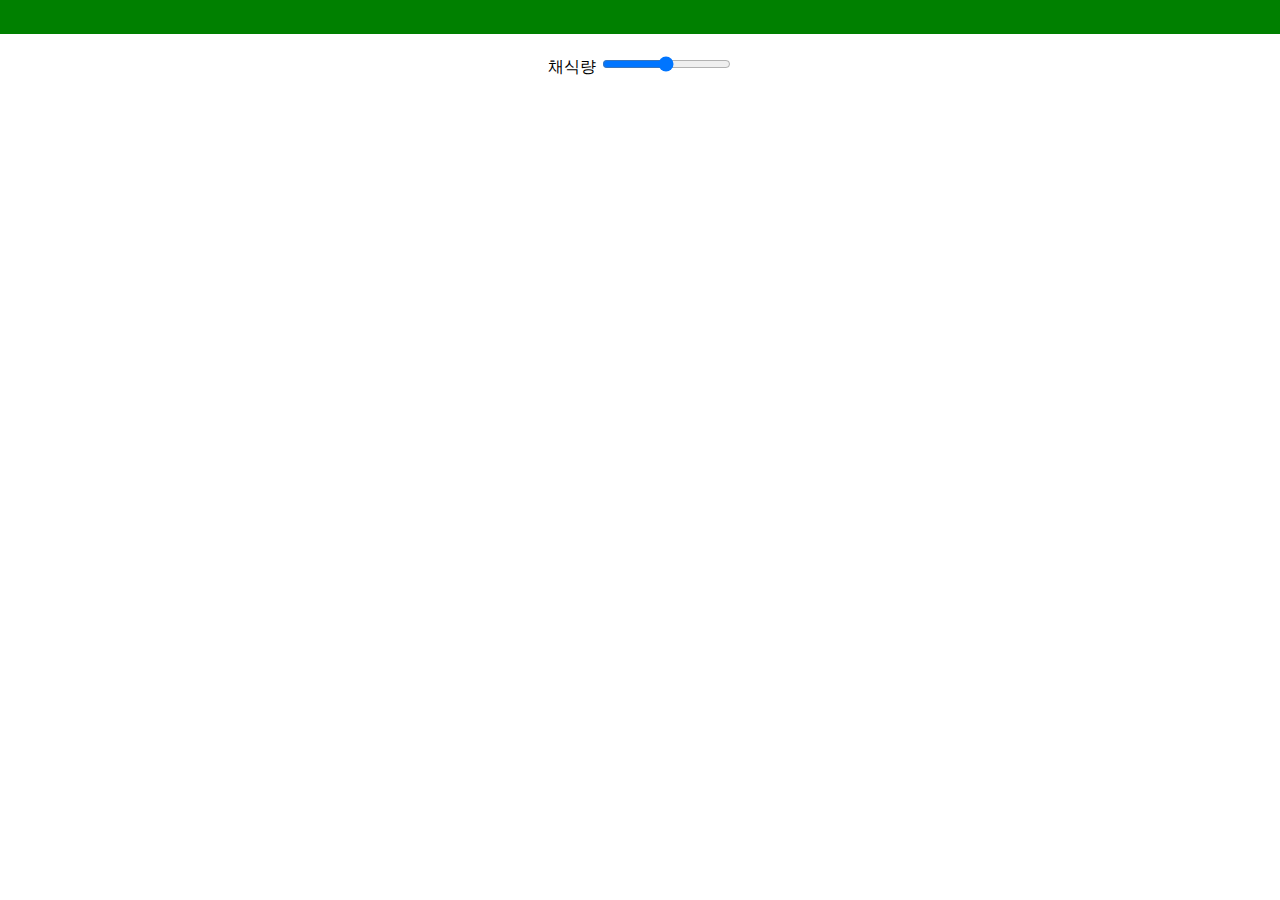
<file: html/INDEX.html>
<!DOCTYPE html>
<html lang="en">
<head>
    <meta charset="UTF-8">
    <meta http-equiv="X-UA-Compatible" content="IE=edge">
    <meta name="viewport" content="width=device-width, initial-scale=1.0">
    <link rel="stylesheet" type="text/css" href="../css/bar.css">
    <link rel="stylesheet" type="text/css" href="../css/index.css">
    <title>Document</title>
</head>
<body>
    <div class="bar">
        &nbsp;
    </div>

    <div class="content">
        채식량 <input type="range">
    </div>
    
</body>
</html>
</file>
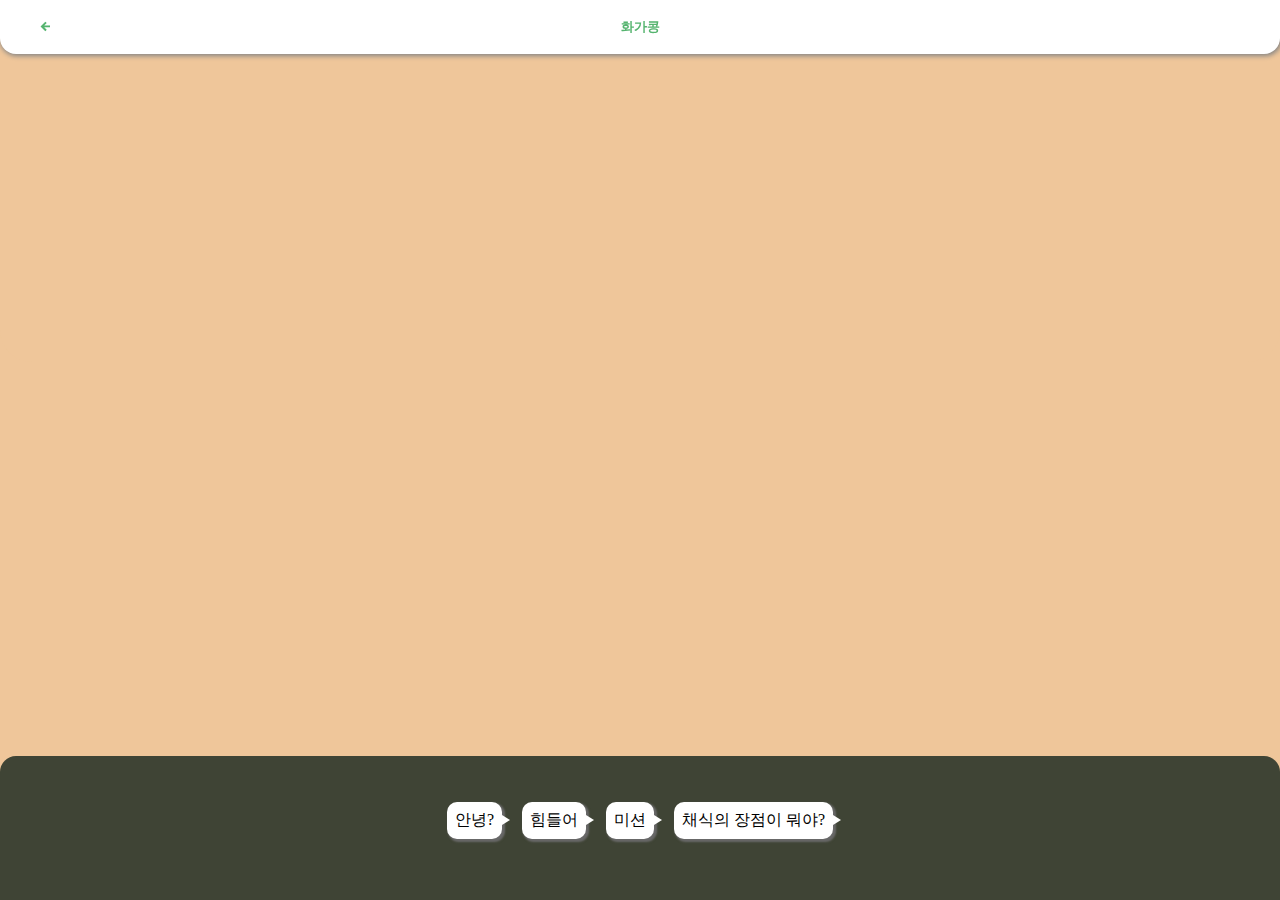
<file: html/chat.html>
<!DOCTYPE html>
<html lang="en">
<head>
    <meta charset="UTF-8">
    <meta http-equiv="X-UA-Compatible" content="IE=edge">
    <meta name="viewport" content="width=device-width, initial-scale=1.0">
    <link rel="stylesheet" type="text/css" href="../css/chat.css">
    <link href='https://unpkg.com/boxicons@2.1.4/css/boxicons.min.css' rel='stylesheet'>
    <script src="https://ajax.googleapis.com/ajax/libs/jquery/3.3.1/jquery.min.js"></script>
    <title>CHAT</title>
</head>
<body class="body">
    <div>
        <dialog id='missionDialog'>
            <h3>화가콩의 미션</h3>
            <p id="msdiatxt"></p>
            <div class="missionbtn"><div class="missionClose" onclick="missionClose()"><i class='bx bx-x'></i></div><div class="missionOk" onclick="missionOk()"><i class='bx bx-check'></i></div></div>
        </dialog>
    </div>
    <div class="chat-bar">
        <i class='bx bx-left-arrow-alt'></i>
        <p class="chat-p">화가콩</p>
    </div>
    <div class="chat chat-wrapper">
        <div class="scroll" id="scroll"></div>
        <div class="chat-input">
            <div class="chat-hello" id="chat-hello" onclick='hello()'>안녕?</div>
            <div class="chat-tough" id="chat-tough" onclick='tough()'>힘들어</div>
            <div class="chat-mission" id="chat-mission" onclick='mission()'>미션</div>
            <div class="chat-advantage" id="chat-advantage" onclick='advantage()'>채식의 장점이 뭐야?</div>
        </div>
    </div>
    <script type="text/javascript" src="../js/chat.js"></script>
</body>
</html>
</file>
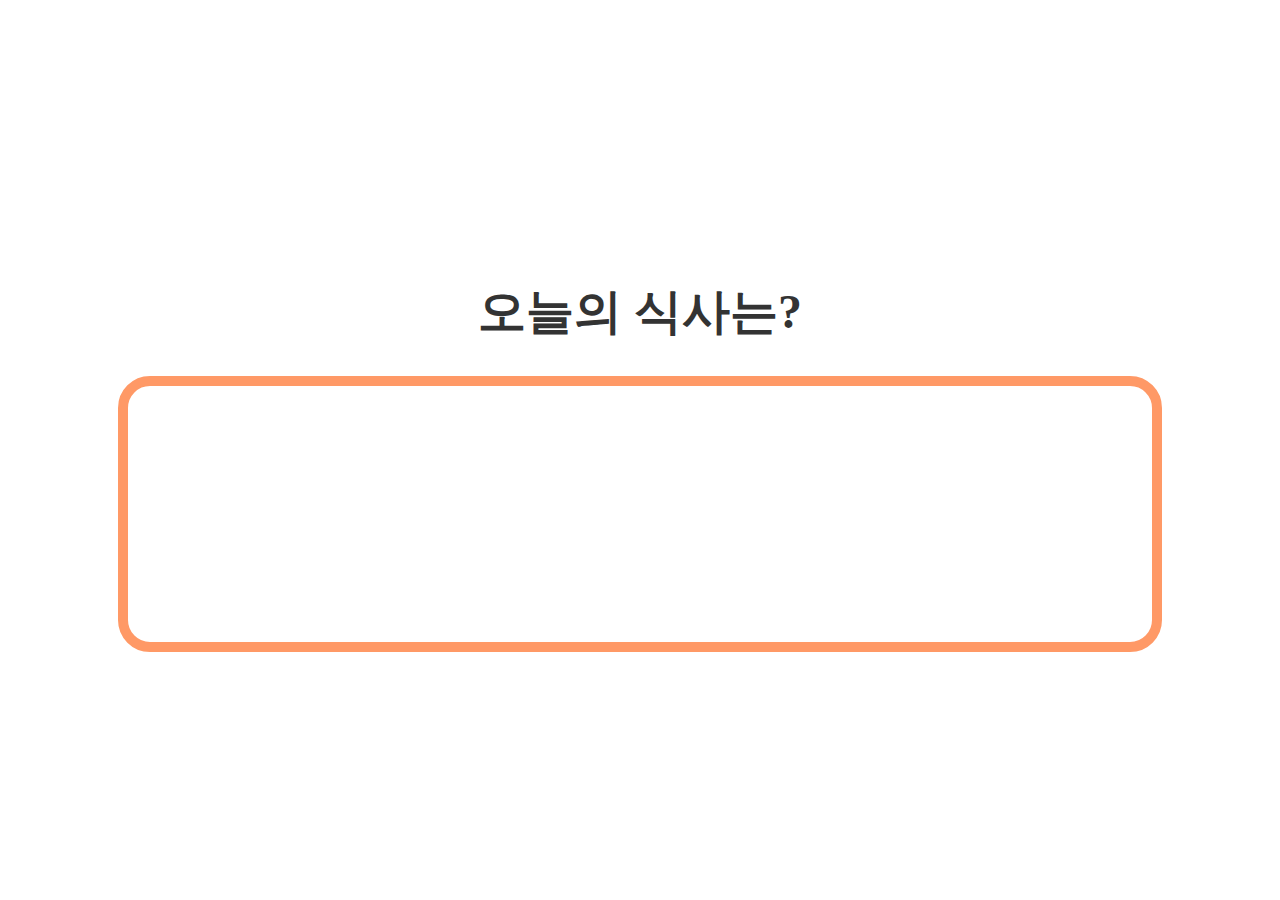
<file: html/result.html>
<head>
    <style>
        html, body {
            width: 100%;
            height: 100%;
            margin: 0;
            display: flex;
            justify-content: center;
            align-items: center;
            flex-direction: column;
        }
        .today {
            width:80%;
            height: auto;
            display: flex;
            justify-content: center;
            align-items: center;
            border: 10px #FF9966 solid;
            border-radius: 2rem;
            padding: 8rem 0;
        }
        .today-h1 {
            font-size: 300%;
            color: #333;
        }
    </style>
</head>
<body>
    <h1 class="today-h1">오늘의 식사는?</h1>
    <div class="today"></div>
</body>
<script>
    const urlSearchParams = new URLSearchParams(window.location.search);
    const params = Object.fromEntries(urlSearchParams.entries());
    const $td = document.querySelector('.today');

    var me = params['me'];
    var po = params['po'];
    var fi = params['fi'];
    var eg = params['eg'];
    var da = params['da'];
    var ve = params['ve'];
    
    if (me == 'true') {
    $td.innerHTML += '<img src="../img/vege_2.png"></img>';
    }
    if (po == 'true') {
        $td.innerHTML += '<img src="../img/vege_3.png"></img>';
    }
    if (fi == 'true') {
        $td.innerHTML += '<img src="../img/vege_4.png"></img>';
    }
    if (eg == 'true') {
        $td.innerHTML += '<img src="../img/vege_5.png"></img>';
    }
    if (da == 'true') {
        $td.innerHTML += '<img src="../img/vege_6.png"></img>';
    }
    if (ve == 'true') {
        $td.innerHTML += '<img src="../img/vege_1.png"></img>';
    }
    
</script>
</file>
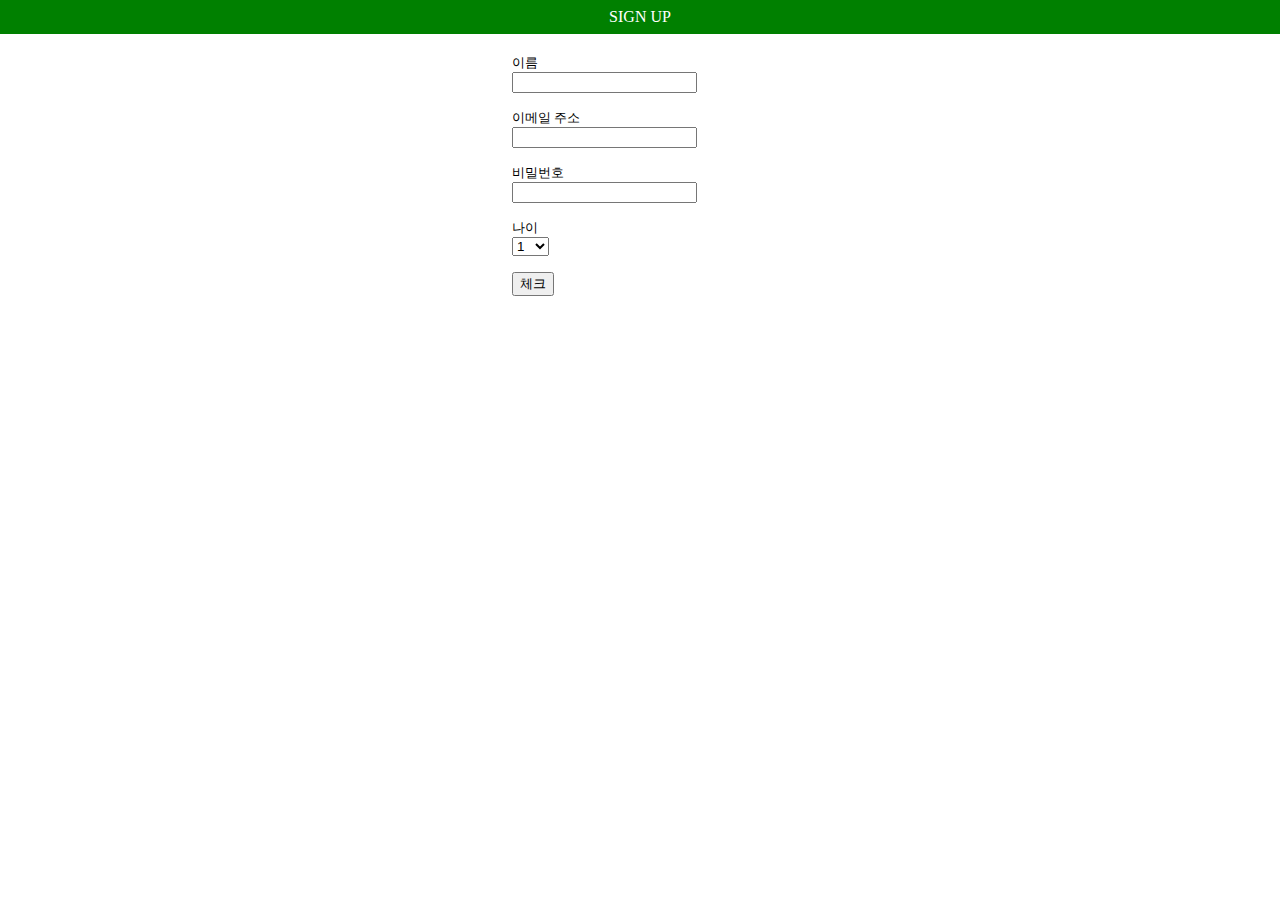
<file: html/SIGNUP.html>
<!DOCTYPE html>
<html lang="en">
<head>
    <meta charset="UTF-8">
    <meta http-equiv="X-UA-Compatible" content="IE=edge">
    <meta name="viewport" content="width=device-width, initial-scale=1.0">
    <link rel="stylesheet" type="text/css" href="../css/bar.css">
    <link rel="stylesheet" type="text/css" href="../css/SIGNUP.css">
    <title>Document</title>
</head>
<body>
    <div class="bar">
        SIGN UP
    </div>

    <div class="login">
        이름<br><input type="text" name="uname"><br><br>
        이메일 주소<br><input type="email" name="umail"><br><br>
        비밀번호<br><input type="email" name="umail"><br><br>
        나이 <br>
        <select>
            <option>1</option>
            <option>2</option>
            <option>3</option>
            <option>4</option>
            <option>5</option>
            <option>6</option>
            <option>7</option>
            <option>8</option>
            <option>9</option>
            <option>10</option>
            <option>11</option>
            <option>12</option>
            <option>13</option>
        </select> <br><br>
        <button type="button" id="check">체크</button>
    </div>
    
</body>
</html>
</file>
<file: css/bar.css>
body
{
    margin: 0;
}

.bar 
{
    color: white;
    background-color: green;
    text-align: center;
    padding: 8px;
    margin-bottom: 20px;
}
</file>
<file: css/index.css>
.content
{
    text-align: center;
}
</file>
<file: css/chat.css>
/* 하단탭바(주황) : #FF9966
하단탭바(연두) : #7BAC1F
식단,서브(그린) : #55B46F 
채팅배경div(살구) : #EFC69A 
채팅배경div(녹색) : #3F4435 
기타 서브 오브젝트(연두) : #DEEBA4
기타 서브 오브젝트(녹색) : #5B6348 */

html, body {
    height: 100%;
    margin: 0;
}
body{
    background-color: #EFC69A;
    /* background-color: #585C3C; */
}

/* bar */
.chat-bar {
    width: 100%;
    height: 6%;
    /* background-color: #4C9C62; */
    background-color: white;
    font-size: small;
    top: 0;
    display: flex;
    align-items: center;
    justify-content: center;
    border-radius: 0 0 1rem 1rem;
    box-shadow: 1px 1px 5px 1px rgb(132, 132, 132);
    position: fixed;
    z-index: 1;
}
.chat-bar i, .chat-p {
    /* color: white; */
    /* color: #4C9C62; */
    color: #55B46F;
    font-weight: bold;
}
.chat-bar i {
    font-size: 120%;
    position: absolute;
    left: 3%;
    cursor: pointer;
}

/* 채팅 */
.chat-wrapper {
    width: 100%;
    height: auto;
    /* max-height: 2200px; */
    /* background-color: #E7C79E; */
    background-color: #EFC69A;
    border-radius: 0 0 2rem 2rem;
    margin-top: -1rem;
    padding-bottom: 80px;
}
.chat-input {
    width: 100%;
    height: 9rem;
    position: fixed;
    bottom: 0;
    background-color: #3F4435;
    display: flex;
    justify-content: center;
    align-items: center;
    flex-wrap: wrap;
    align-content: center;
    border-radius: 1rem 1rem 0 0;
}
.chat-input div {
    position: relative;
    padding: 8px;
    background: #FFFFFF;
    -webkit-border-radius: 10px;
    -moz-border-radius: 10px;
    border-radius: 10px;
    margin: 0 10px 15px 10px;
    display: flex;
    justify-content: center;
    align-items: center;
    cursor: pointer;
    box-shadow: 2px 2px 2px 1px rgb(104, 104, 104);
}
.chat-input div::after {
    content: '';
    position: absolute;
    border-style: solid;
    border-width: 5px 0 5px 8px;
    border-color: transparent #FFFFFF;
    display: block;
    width: 0;
    z-index: 1;
    right: -8px;
    top: 13px;
}
.scroll {
    height: 100%;
    padding: 17% 5% 0 5%;
    margin: 0;
    margin-bottom: 80px;
    overflow-y: scroll;
    /* display: flex;
    flex-direction: column; */
}
.send-wrapper{
    display: flex;
    justify-content: end;
}
.send {
    /* text-align: right; */
    width: 60%;
    font-size: small;
    word-break: keep-all;
    padding: 3%;
    background-color: white;
    margin: 1rem;
    border-radius: 0.5rem;
    position: relative;
    display: flex;
    box-shadow: 2px 2px 2px 0.1px rgb(159, 159, 159);
}
.send::after{
    content: '';
    position: absolute;
    border-style: solid;
    border-width: 5px 0 5px 8px;
    border-color: transparent #FFFFFF;
    display: block;
    width: 0;
    /* z-index: 1; */
    right: -8px;
    top: 13px;
}
.receive-wrapper {
    display: flex;
    align-items: center;
}
.receive {
    width: 60%;
    font-size: small;
    word-break: keep-all;
    padding: 3%;
    background-color: white;
    margin: 1rem;
    border-radius: 0.5rem;
    display: inline-block;
    position: relative;
    box-shadow: 2px 2px 2px 0.1px rgb(159, 159, 159);
}
.receive::after{
    content: '';
    position: absolute;
    border-style: solid;
    border-width: 5px 8px 5px 0;
    border-color: transparent #FFFFFF;
    display: block;
    width: 0;
    left: -8px;
    top: 12px;
}
.chatkong {
    width: 35px;
    height: auto;
    border-radius: 50%;
}
/* mission */
.mission-wrapper {
    width: 200px;
    height: auto;
    background-color: white;
    margin-left: 10%;
    margin-bottom: 2%;
    padding: 5%;
    box-shadow: 2px 2px 2px 0.5px rgb(159, 159, 159);
}
.mission1, .mission2, .mission3 {
    font-size: small;
    background-color: #B7C18D;
    color: white;
    border-radius: 2rem;
    text-align: center;
    cursor: pointer;
}
.mission-wrapper p {
    padding: 5%;
    word-break: keep-all;

}

/* mission dialog */
#missionDialog {
    background-color: white;
    width: 80%;
    height:60%;
    border-radius: 0.3rem;
    border: none;
    z-index: 100;
    text-align: center;
}

.missionbtn {
    width: 50%;
    position: absolute;
    left: 25%;
    bottom: 0;
    margin-bottom: 30px;
    display: flex;
    justify-content: space-between;
}
.missionOk {
    width: 60px;
    height: 60px;
    background-color: #7BAC1F;
    font-size: 200%;
    color: white;
    border-radius: 50%;
    display: inline-block;
    display: flex;
    justify-content: center;
    align-items: center;
}
.missionClose {
    width: 60px;
    height: 60px;
    font-size: 200%;
    color: gray;
    border: 1px solid gray;
    border-radius: 50%;
    display: inline-block;
    display: flex;
    justify-content: center;
    align-items: center;
}

/* hover */
.chat-input div:hover {
    transition: 0.5s;
    transform: translateY(-10px);
    background-color: #fff;
}
</file>
<file: css/SIGNUP.css>
.login
{
    padding-left: 40%;
    font-size: small;
}
</file>
